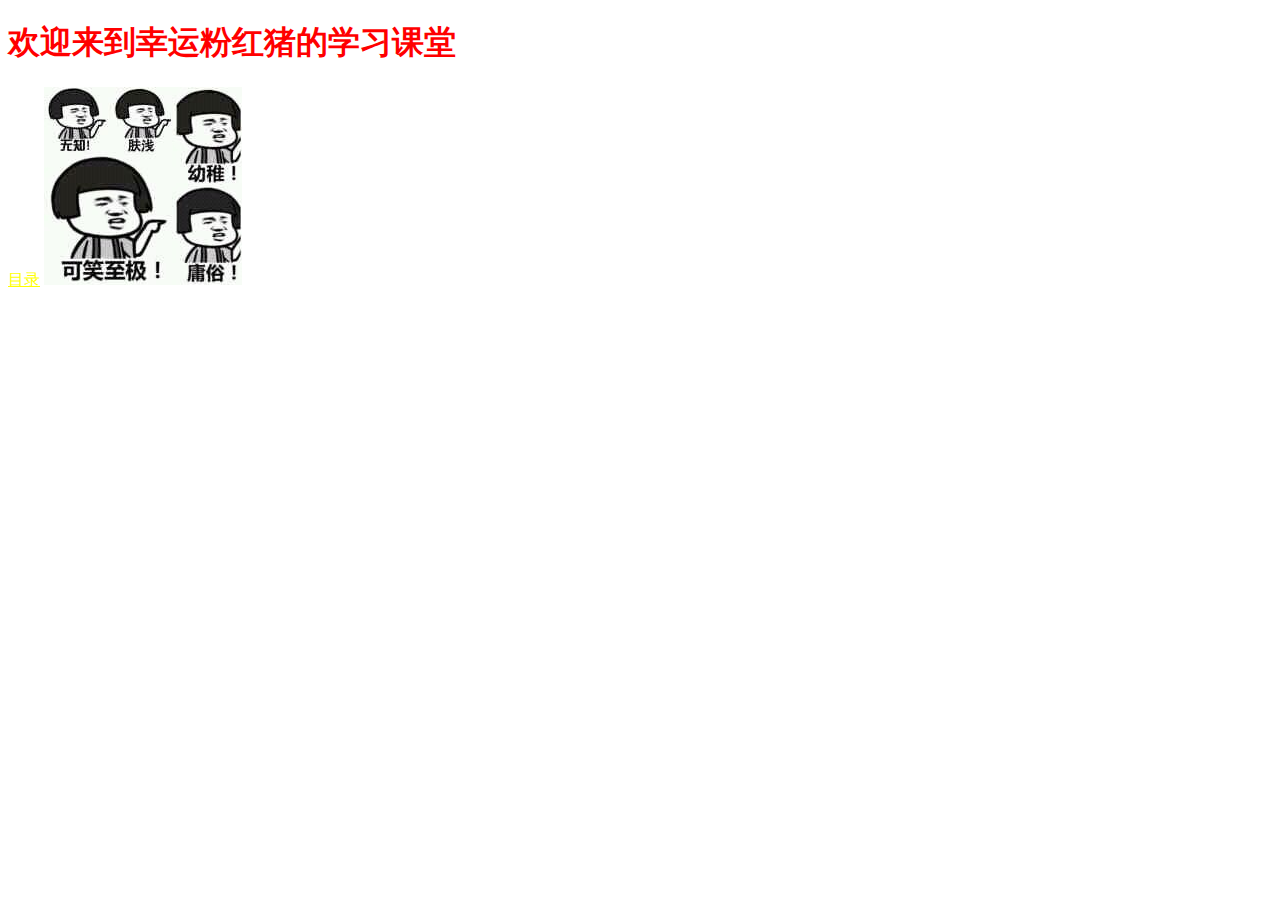
<file: index.html>
<!doctype html>
<html>
  <head>
    <meta charset='utf-8'/>
    <title>猪圈</title>
    <link rel='stylesheet' type='text/css' href='index.css' />
  </head>
  <body>
    
    <h1>欢迎来到幸运粉红猪的学习课堂</h1>
    <a href='mulu.html'>目录</a>
    <img src='a.jpg' alt='' title='哈哈' />
  </body>
</html>
</file>
<file: index.css>
h1{color:red;}
a{color:yellow;}
</file>
